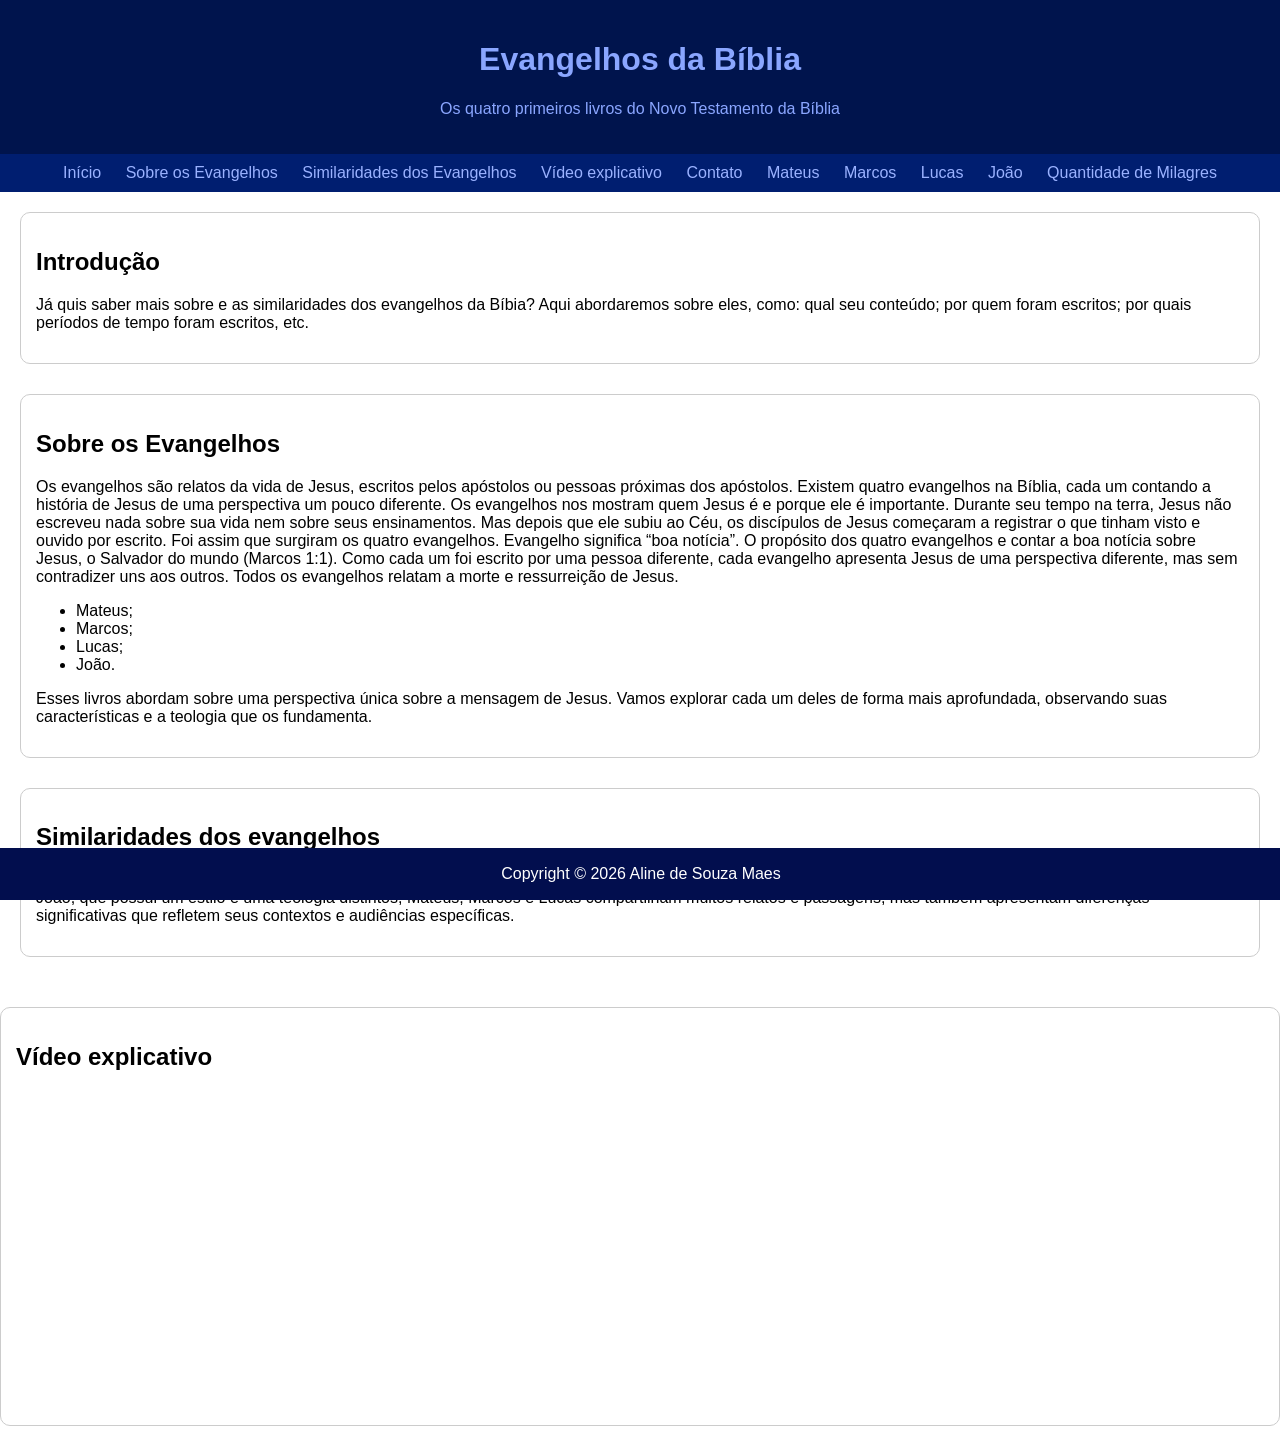
<file: index.html>
<!doctype html>
<html lang="en">
  <head>
    <meta charset="UTF-8" />
    <meta name="viewport" content="width=device-width, initial-scale=1.0" />
    <link rel="stylesheet" href="css/style.css" />
    <title>Meu site</title>
  </head>
  <body>
    <div>
    <header>
      <h1>Evangelhos da Bíblia</h1>
      <p>Os quatro primeiros livros do Novo Testamento da Bíblia</p>
    </header>
    <nav>
        <a href="#inicio">Início</a>
        <a href="#sobre">Sobre os Evangelhos</a>
        <a href="#similaridades">Similaridades dos Evangelhos</a>
        <a href="#video">Vídeo explicativo</a>
        <a href="contato.html">Contato</a>       
        <a href="mateus.html">Mateus</a>
        <a href="marcos.html">Marcos</a>
        <a href="lucas.html">Lucas</a>
        <a href="joão.html">João</a>
        <a href="tabela.html">Quantidade de Milagres</a>
    </nav>
    </div>
    <div>
    <main>
      <section id="início">
        <h2>Introdução</h2>
        <p>Já quis saber mais sobre e as similaridades dos evangelhos da Bíbia? Aqui abordaremos sobre eles, como: qual seu conteúdo; por quem foram escritos; por quais períodos de tempo foram escritos, etc.  </p>
      </section>
      <section id="sobre">
        <h2>Sobre os Evangelhos</h2>
        <p> Os evangelhos são relatos da vida de Jesus, escritos pelos apóstolos ou pessoas próximas dos apóstolos.
           Existem quatro evangelhos na Bíblia, cada um contando a história de Jesus de uma perspectiva um pouco diferente. 
           Os evangelhos nos mostram quem Jesus é e porque ele é importante. Durante seu tempo na terra, Jesus não escreveu nada sobre sua vida nem sobre seus ensinamentos. Mas depois que ele subiu ao Céu, os discípulos de Jesus começaram a registrar o que tinham visto e ouvido por escrito. 
           Foi assim que surgiram os quatro evangelhos. Evangelho significa “boa notícia”. O propósito dos quatro evangelhos e contar a boa notícia sobre Jesus, o Salvador do mundo (Marcos 1:1). Como cada um foi escrito por uma pessoa diferente, cada evangelho apresenta Jesus de uma perspectiva diferente, mas sem
           contradizer uns aos outros. Todos os evangelhos relatam a morte e ressurreição de Jesus.</p>
        <ul>
          <li>Mateus;</li>
          <li>Marcos;</li>
          <li>Lucas;</li>
          <li>João.</li>
        </ul>
        <p>Esses livros abordam sobre  uma perspectiva única sobre a mensagem de Jesus. Vamos explorar cada um deles de forma mais aprofundada, observando suas características e a teologia que os fundamenta.</p>
      </section>
      <section id="similaridades">
        <h2>Similaridades dos evangelhos</h2>
        <p>Os evangelhos são chamdos de sinópticos, sendo chamados assim porque oferecem visões semelhantes da vida e do ministério de Jesus. Ao contrário do Evangelho de João, que possui um estilo e uma teologia distintos, Mateus, Marcos e Lucas compartilham muitos relatos e passagens, mas também apresentam diferenças significativas que refletem seus contextos e audiências específicas. </p>
    </main>
  </div>
  <div>
  <section id="video">
       <h2>Vídeo explicativo</h2>
    <iframe width="560" height="315" src="https://www.youtube.com/embed/oThrf6dBsxM?si=Xn3w0kotv3MbeYct" title="YouTube video player" frameborder="0" allow="accelerometer; autoplay; clipboard-write; encrypted-media; gyroscope; picture-in-picture; web-share" referrerpolicy="strict-origin-when-cross-origin" allowfullscreen></iframe>
  </section>
    <footer>
   <p>Copyright © 2026 Aline de Souza Maes</p>
   </footer>
  </div>
</body>
</file>
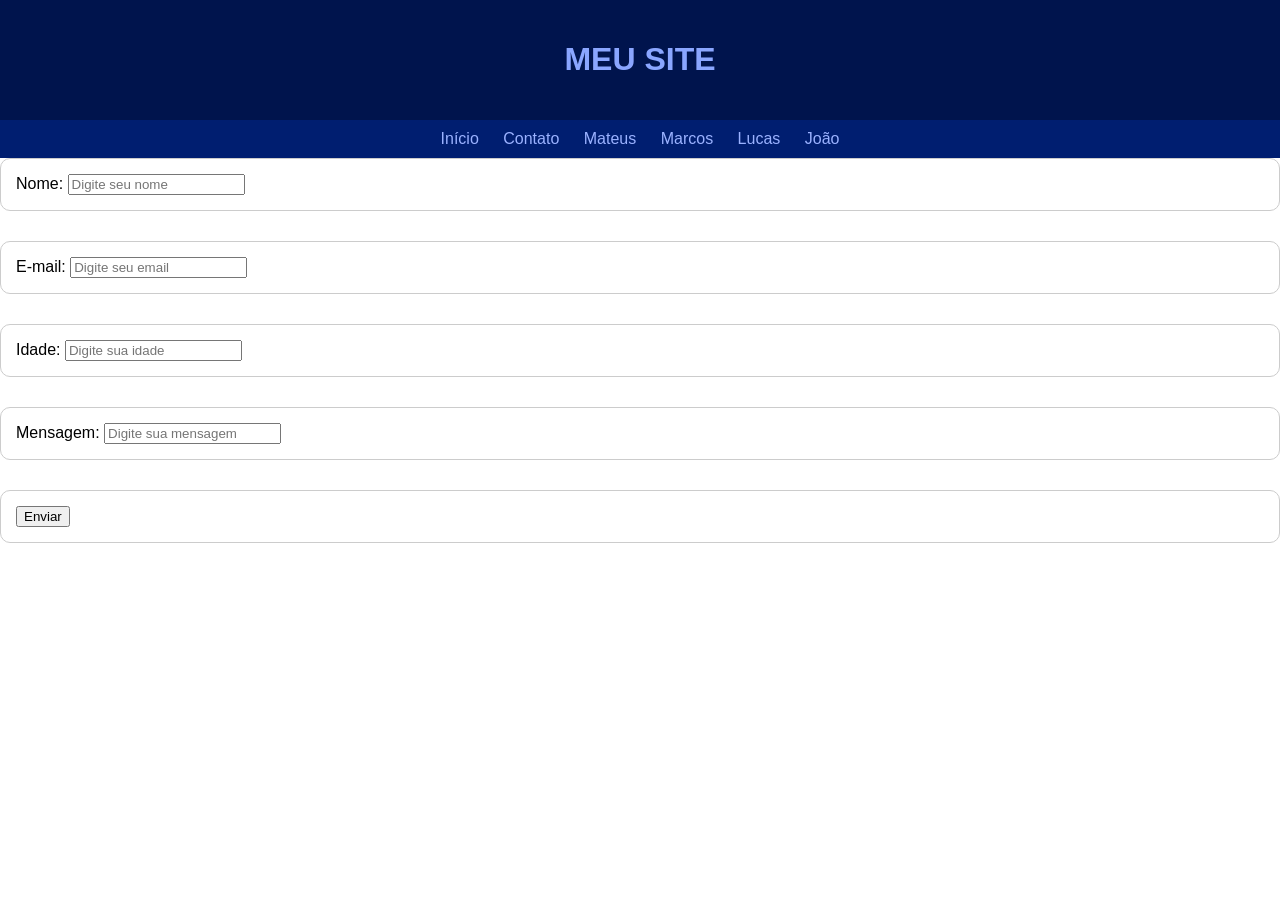
<file: contato.html>
<!doctype html>
<html lang="en">
  <head>
    <meta charset="UTF-8" />
    <meta name="viewport" content="width=device-width, initial-scale=1.0" />
    <link rel="stylesheet" href="css/style.css" />
    <title>Meu site</title>
  </head>
  <header>
    <h1>MEU SITE</h1>
  </header>
  <body>
    <nav>
      <a href="index.html">Início</a>
      <a href="#contato">Contato</a>
      <a href="mateus.html">Mateus</a>
      <a href="marcos.html">Marcos</a>
      <a href="lucas.html">Lucas</a>
      <a href="joão.html">João</a>
    </nav>
    <section>
    <forms
       action="mailto: aline.maes@eaportal.org"
       method="post"
       enctype="text/plain"
    >
        <label for="nome">Nome:</label>
        <input
          type="text"
          id="nome"
          name="nome"
          placeholder="Digite seu nome"
          required
        />
        </form>
        </section>
        <section>
         <form>
          <label for="email">E-mail:</label>
          <input
           type="email"
           id="email"
           name="email"
           placeholder="Digite seu email"
           required
        />
       </form>
      </section>
      <section>
       <form>
        <label for="idade">Idade:</label>
        <input
          type="number"
          id="idade"
          name="idade"
          placeholder="Digite sua idade"
          required
        />
       </form>
      </section>
      <section>
       <form>
        <label for="mensagem">Mensagem:</label>
        <input
          type="text"
          id="mensagem"
          name="mensagem"
          placeholder="Digite sua mensagem"
          required
      />
      </form>
    </section>
    <section>
      <form >
        <button type="submit">Enviar</button>
      </form>
    </section>
  </body>
</html>
</file>
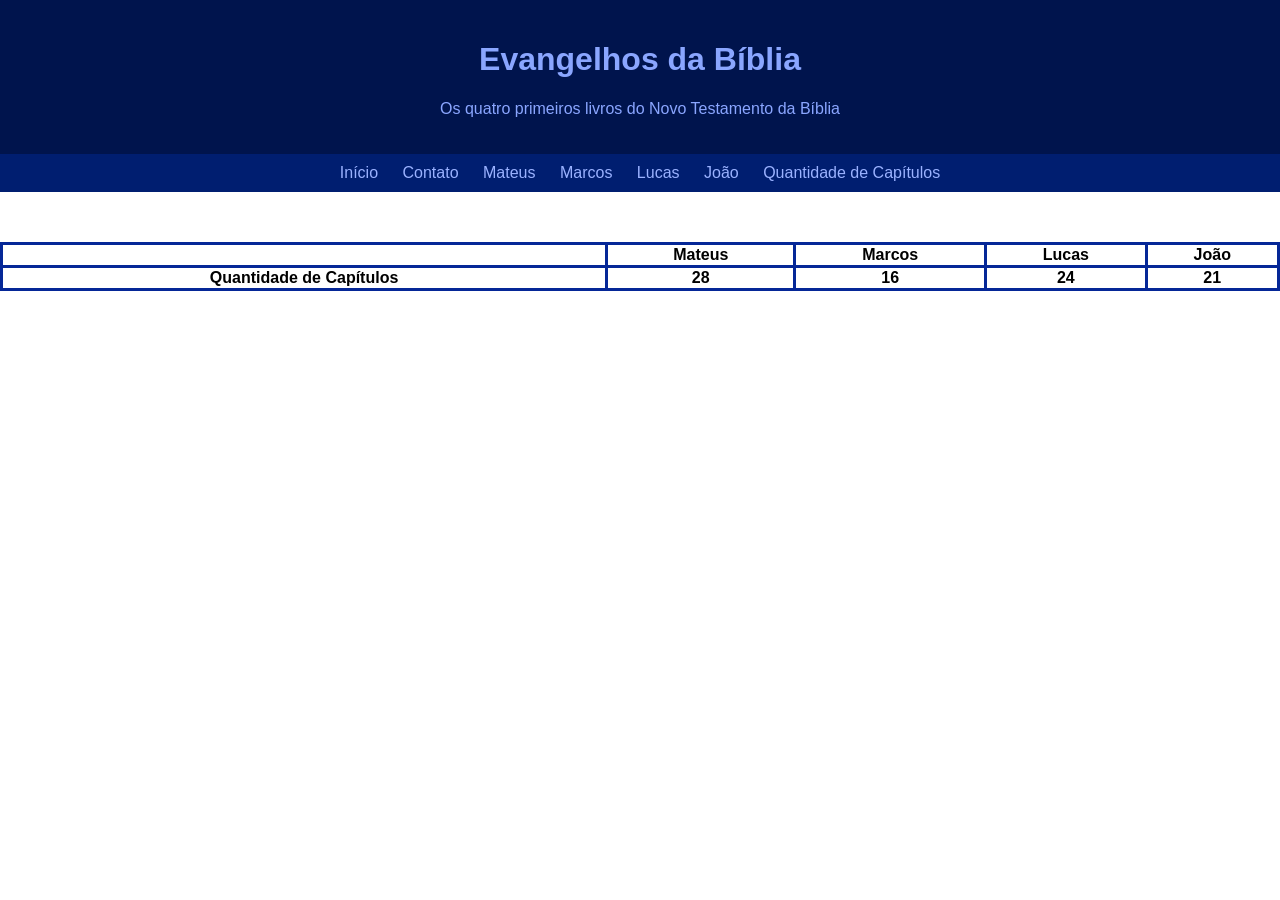
<file: tabela.html>
<!doctype html>
<html lang="en">
  <head>
    <meta charset="UTF-8" />
    <meta name="viewport" content="width=device-width, initial-scale=1.0" />
    <link rel="stylesheet" href="css/style.css" />
    <title>Meu site</title>
  </head>
  <body>
    <div>
      <header>
        <h1>Evangelhos da Bíblia</h1>
        <p>Os quatro primeiros livros do Novo Testamento da Bíblia</p>
      </header>
      <nav>
        <a href="index.html">Início</a>
        <a href="contato.html">Contato</a>
        <a href="mateus.html">Mateus</a>
        <a href="marcos.html">Marcos</a>
        <a href="lucas.html">Lucas</a>
        <a href="joão.html">João</a>
        <a href="tabela.html">Quantidade de Capítulos</a>
      </nav>
    </div>
    <div>
      <table>
        <thead>
          <tr>
            <th></th>
            <th>Mateus</th>
            <th>Marcos</th>
            <th>Lucas</th>
            <th>João</th>
          </tr>
        </thead>
        <tbody>
          <str>
            <th>Quantidade de Capítulos</th>
            <th>28</th>
            <th>16</th>
            <th>24</th>
            <th>21</th>
          </str>
        </tbody>
      </table>
    </div>
  </body>
</html>
</file>
<file: css/style.css>
body {
  font-family: Arial, Helvetica, sans-serif;
  margin: 0;
  padding: 0;
  background: #ffffff;
}

header {
  background-color: #00144d;
  color: rgb(138, 166, 255);
  padding: 20px;
  text-align: center;
  border: #444;
}

nav {
  padding: 20px;
  background-color: #001e70;
  padding: 10px;
  text-align: center;
}

nav a {
  color: rgb(154, 178, 255);
  text-decoration: #222;
  margin: 10px;
  border-radius: 20px;
}

nav a:hover {
  color: rgb(197, 210, 255);
}

main {
  padding: 20px;
}

section {
  margin-bottom: 30px;
  padding: 15px;
  border: 1px solid #ccc;
  border-radius: 10px 10px;
}

footer {
  background-color: #020e4e;
  color: white;
  text-align: center;
  padding: 1px;
  position: fixed;
  bottom: 0;
  width: 100%;
}

iframe {
  border-radius: 40px 40px;
}

.galeria {
  text-align: center;
}

.versos img {
  width: 30%;
  height: 500px;
  margin-right: 10px;
  margin-left: 10px;
  object-fit: contain;
  display: inline-block;
}

table {
  width: 100%;
  margin: 50px auto;
  border-collapse: collapse;
}

th,
td {
  border: 3px solid #052797;
}
</file>
